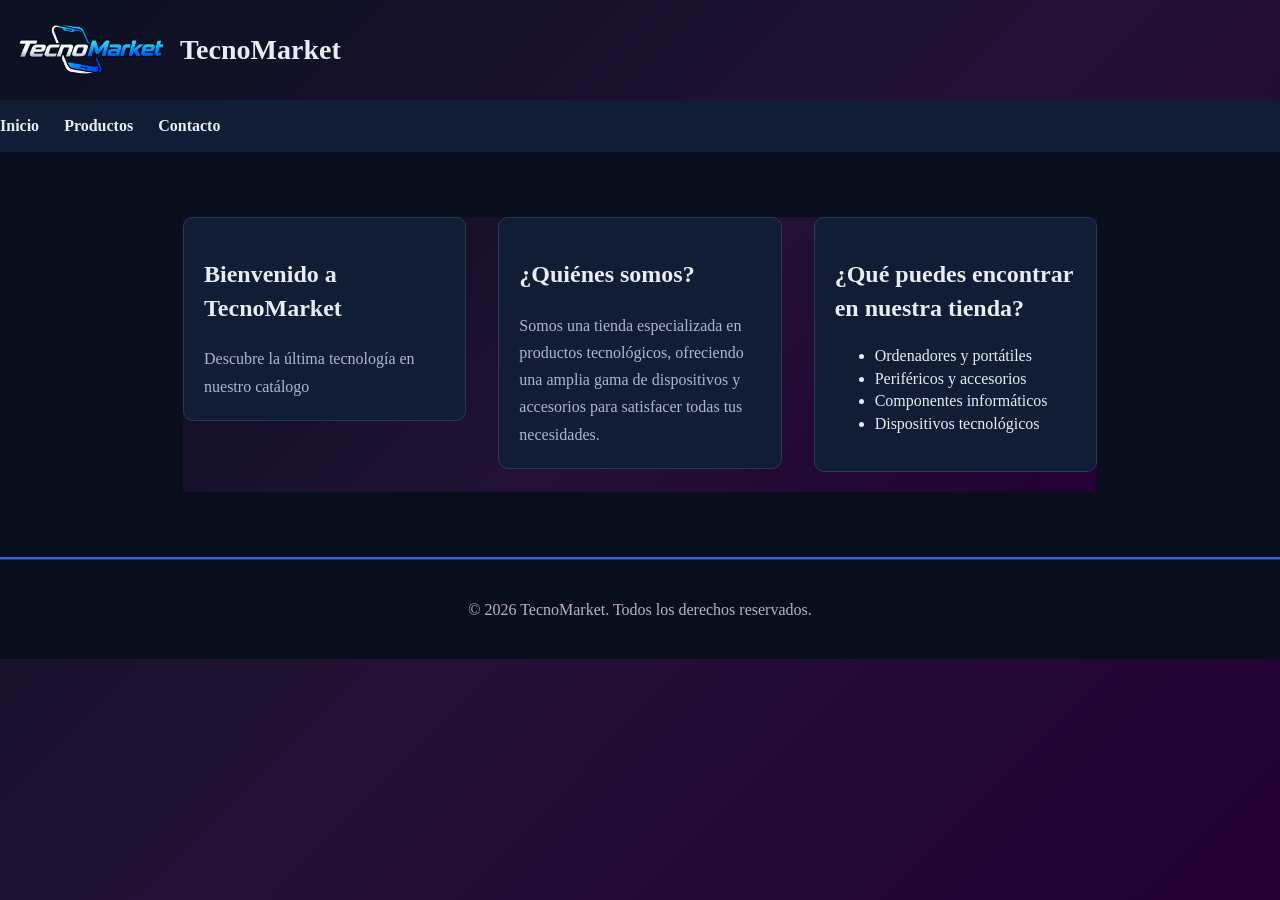
<file: index.html>
<!DOCTYPE html>
<html lang="es">
<head>
  <meta charset="UTF-8">
  <meta name="viewport" content="width=device-width, initial-scale=1.0">
  <title>TecnoMarket Compras</title>
  <link rel="stylesheet" href="css/styles.css">

   <!-- logo de la tienda -->
  <div class="logo">
    <img src="./img/TecnoMarket.png" alt="Logo de TecnoMarket">
    <h1>TecnoMarket</h1>
  </div>


<!-- ==========================
Reproductor de musica de fondo
 ============================= --> 


 <nav class="nav">
    <a href="index.html">Inicio</a>
    <a href="productos.html">Productos</a>
    <a href="contacto.html">Contacto</a>
  </nav>



</head>





<header>
 

  <!-- Menú de navegación -->

  
  <!-- contenido principal -->  
  <main>


    <!-- presentación de la tienda -->
     <section  class="card" id="bienvenido">
     <h2>Bienvenido a TecnoMarket</h2>
     <p>Descubre la última tecnología en nuestro catálogo</p>
     </section>

     <!-- Quiénes somos -->
      <section class="card" id="quienes-somos">
      <h2>¿Quiénes somos?</h2>
       <div>
       <p>Somos una tienda especializada en productos tecnológicos, ofreciendo una amplia gama de dispositivos y accesorios para satisfacer todas tus necesidades.</p>
      </section>
      
      <!-- Qué ofrecemos -->
      <section  class="card" id="que-ofrecemos">
      <h2>¿Qué puedes encontrar en nuestra tienda?</h2>
      <ul>
        <li>Ordenadores y portátiles</li>
        <li>Periféricos y accesorios</li>
        <li>Componentes informáticos</li>
        <li>Dispositivos tecnológicos</li>
        </ul>
      </section>

  </main>

  
</header>



<body>

<footer>
    <p>&copy; 2026 TecnoMarket. Todos los derechos reservados.</p>
</footer>

</body>



</html></html>
</file>
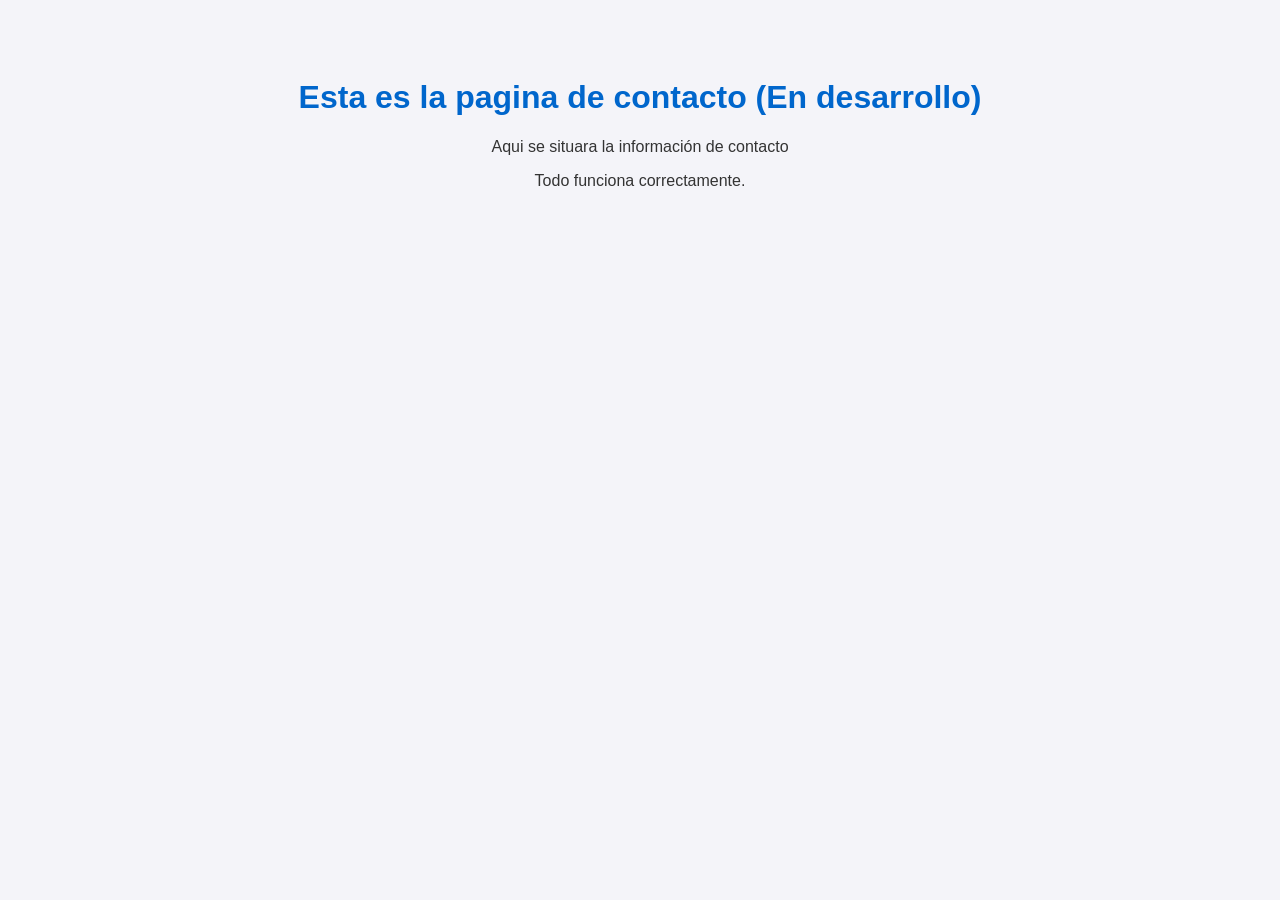
<file: contacto.html>
<!DOCTYPE html>
<html lang="es">
<head>
    <meta charset="UTF-8">
    <title>Pagina de contacto</title>
    <style>
        body {
            font-family: Arial, sans-serif;
            background-color: #f4f4f9;
            color: #333;
            text-align: center;
            padding-top: 50px;
        }
        h1 {
            color: #0066cc;
        }
    </style>
</head>
<body>
    <h1>Esta es la pagina de contacto (En desarrollo)</h1>
    <p>Aqui se situara la información de contacto</p>
    <p>Todo funciona correctamente.</p>
</body>
</html>
</file>
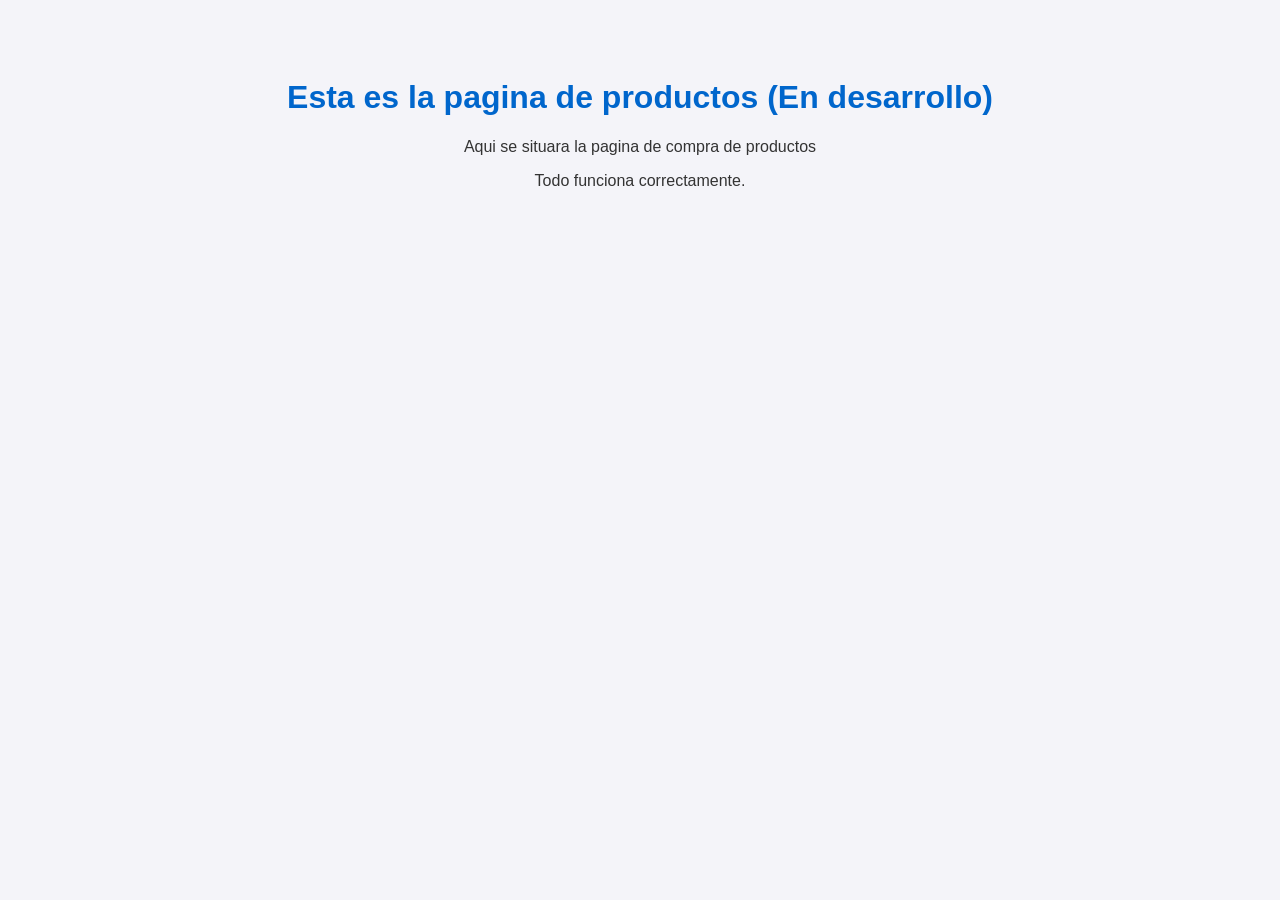
<file: productos.html>
<!DOCTYPE html>
<html lang="es">
<head>
    <meta charset="UTF-8">
    <title>Pagina de contacto</title>
    <style>
        body {
            font-family: Arial, sans-serif;
            background-color: #f4f4f9;
            color: #333;
            text-align: center;
            padding-top: 50px;
        }
        h1 {
            color: #0066cc;
        }
    </style>
</head>
<body>
    <h1>Esta es la pagina de productos (En desarrollo)</h1>
    <p>Aqui se situara la pagina de compra de productos</p>
    <p>Todo funciona correctamente.</p>
</body>
</html>
</file>
<file: css/styles.css>
/* ==========================
    ESTILO GENERAL DE LA WEB
  ============================ */ 

:root {
    --espaciado-lg: 2rem;

}

* {
    BOX-SIZING: border-box;
}

body {
    
    margin: 0;
    line-height: 1.4;
    font-family: 'arial, Helvetica, sans-serif';
    color: #e8edf5;

   /* FONDO PRINCIPAL DE LA WEB GRADIENTE  */ 
    background: linear-gradient(
    135deg,#0b1120,#221135,#240035
    );

    min-height: 100vh;

}


/* ==========================
    CABECERA DE LA WEB
  ============================ */ 

header {
    background-color: #080e1b;
    padding: 25px 8%;
    border-bottom: 2px solid #2563eb;
}




/* Logo de la tienda */

.logo img {
    display: block;
    width: 150px !important;
    height: 100px !important;
    max-width: 150px;
    object-fit: contain;
    margin-left: 15px;
}


.logo {
    display: flex;
    align-items: center;
    gap: 15px;
}


.logo h1 {
    margin: 0;
    font-size: 28px;
}

header p {
    color: #aab8ce;
    margin-bottom: 0;
}

/* =========================
   NAVEGACIÓN
   ========================= */

nav {
    background-color: #111c35;
    padding: 15px 0;
    display: flex;
    justify-content: flex-start;
    align-items: center;
    gap: 25px;
}


nav a {
    color: #e8edf5;
    text-decoration: none;
    font-weight: bold;
    margin-right: 0;
}

nav a:hover {
    color: #ff5f15;
}

/* =========================
   CONTENIDO PRINCIPAL
   ========================= */

main {
    width: 85%;
    max-width: 1200px;
    margin: 40px auto;
    background: linear-gradient(
    135deg,#0b1120,#221135,#240035
    );
    display: grid;
    grid-template-columns: 3fr 3fr 3fr;
    gap: var(--espaciado-lg);
    align-items: start;
}

/* Secciones como tarjetas */
article {
    
    padding: 25px;
    margin-bottom: 25px;
    border-radius: 12px;
    border: 1px solid #263b5c;
}

/* Títulos */
.section h2 {
    color: #60a5fa;
    margin-top: 0;
}

h3 {
    color: #93c5fd;
}

/* Párrafos */
p {
    line-height: 1.7;
}

/* Imágenes de contenido */
main img {
    max-width: 100%;
    height: auto;
    border-radius: 10px;
}

/* =========================
   ENLACES Y BOTONES
   ========================= */




/* =========================
   PIE DE PÁGINA
   ========================= */

footer {
    background-color: #080e1b;
    color: #aab8ce;
    text-align: center;
    padding: 20px;
    border-top: 1px solid #263b5c;
}

/* =========================
   MENU DE PAGINAS
   ========================= */

.menu {
    display: flex;
    justify-content: flex-start;
    align-items: left;
    gap: 25px;
    padding: 10px 0px;
}
/* =========================
   ESTILO CARD
   ========================= */

   .card {
    background-color: #111c35;
    padding: 20px;
    border-radius: 10px;
    margin-bottom: 20px;
    border: 1px solid #263b5c;

   }

   .card:hover {
    transform: translateY(-5px);
    box-shadow: 0 5px 20px rgba(102, 126, 234, 0.3);
   }
</file>
